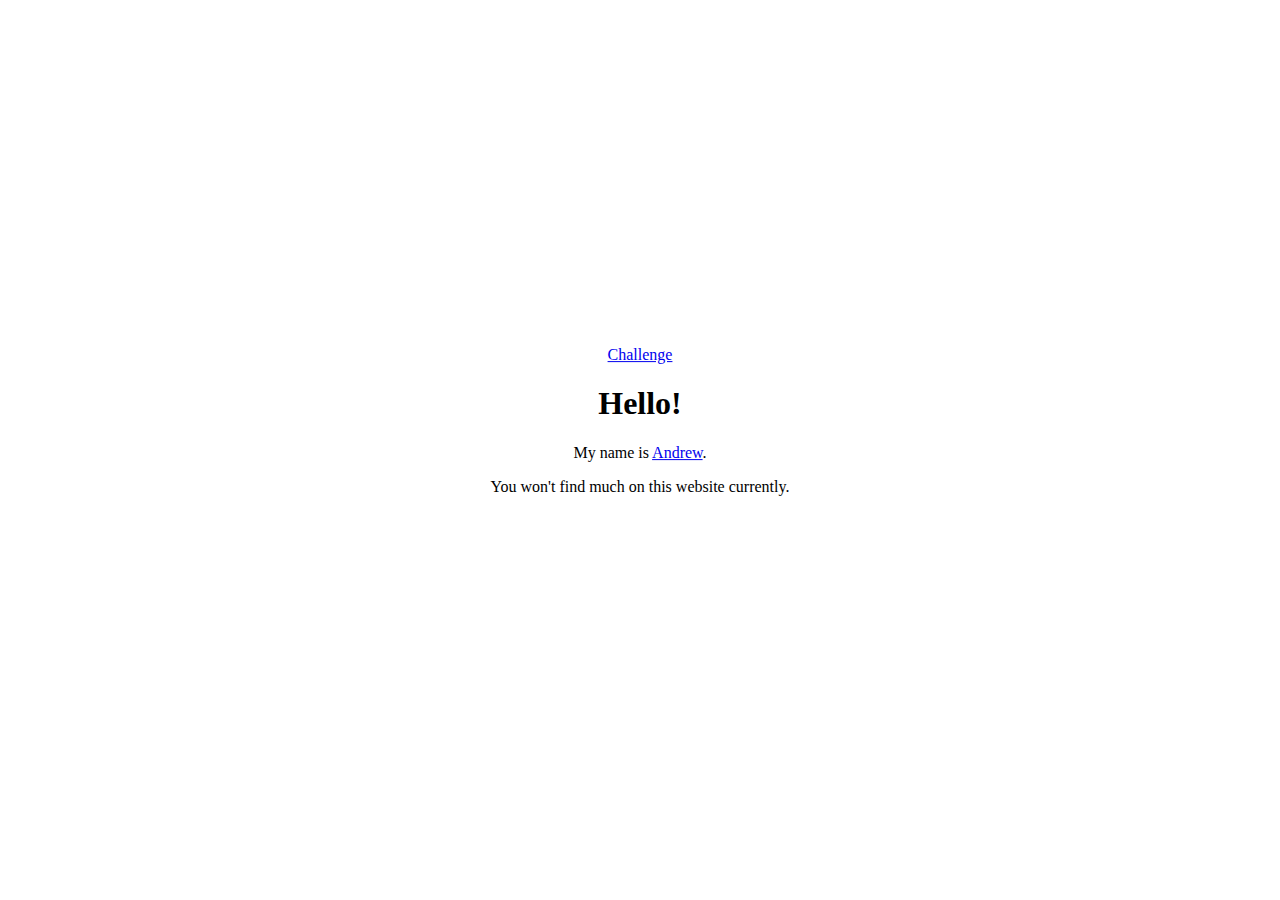
<file: index.html>
<!DOCTYPE html>
<html style = "height: 100%;">

<head>
	<title> kungpaogao :) </title>
</head>

<p><a href="/files/cipher.txt">Challenge</a></p>

<body style = "text-align: center; font-family: Roboto; position: relative; top: 50%; transform: translateY(-80%)">
	<header>
		<h1>Hello!</h1>
	</header>
	<p>My name is <a href="/about">Andrew</a>.</p>
	<p>You won't find much on this website currently.</p>
</body>

</html>
</file>
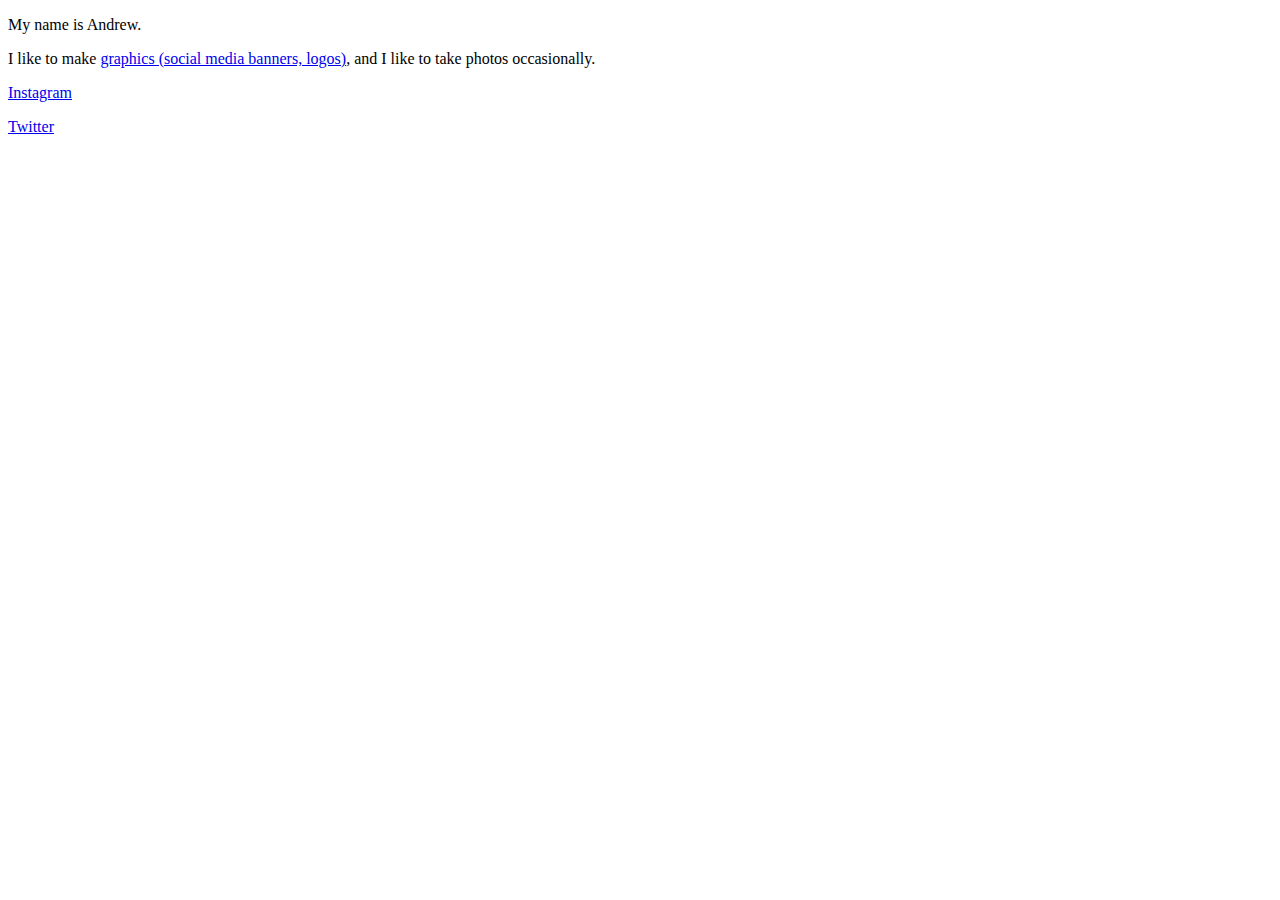
<file: about.html>
<!DOCTYPE html>
<html>

<head>
	<title> About </title>
</head>

<body>
	<p>My name is Andrew.</p>
	<p>I like to make <a href="https://www.fiverr.com/gaobusiness">graphics (social media banners, logos)</a>, and I like to take photos occasionally.</p>
	<p><a href="https://www.instagram.com/kungpaogao/">Instagram</a></p>
	<p><a href="https://twitter.com/ATribeCalledGao">Twitter</a></p>
</body>

</html>
</file>
